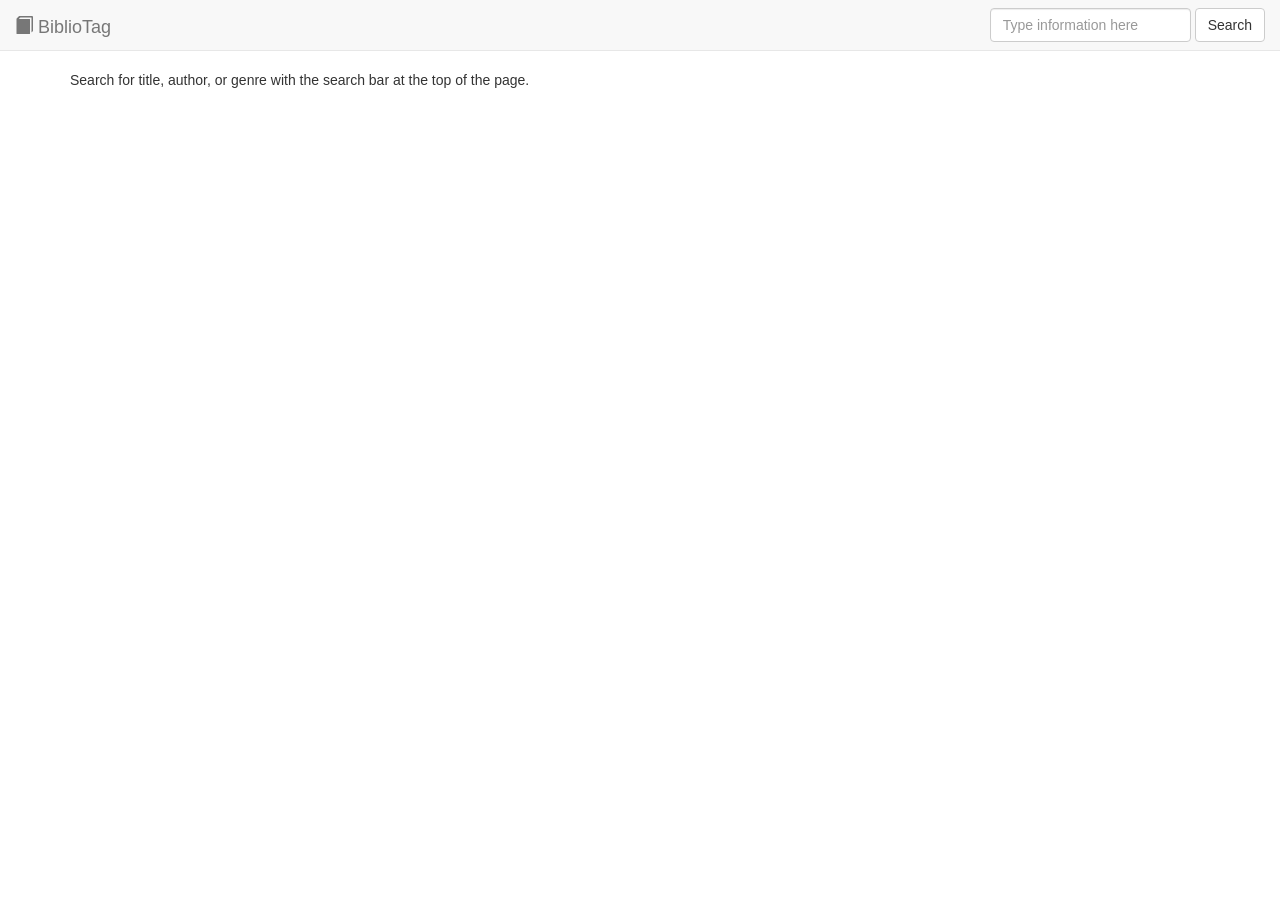
<file: index.html>
<!DOCTYPE html>
<html lang="en">

<head>
  <meta charset="utf-8">
  <meta http-equiv="X-UA-Compatible" content="IE=edge">
  <meta name="viewport" content="width=device-width, initial-scale=1">
  <title>BiblioTag</title>

  <!-- Bootstrap -->
  <link href="css/bootstrap.min.css" rel="stylesheet">
  <link href="css/style.css" rel="stylesheet">

  <!-- HTML5 shim and Respond.js for IE8 support of HTML5 elements and media queries -->
  <!-- WARNING: Respond.js doesn't work if you view the page via file:// -->
  <!--[if lt IE 9]>
      <script src="https://oss.maxcdn.com/html5shiv/3.7.2/html5shiv.min.js"></script>
      <script src="https://oss.maxcdn.com/respond/1.4.2/respond.min.js"></script>
    <![endif]-->
</head>

<body>
  <nav class="navbar navbar-default navbar-fixed-top">
    <div class="container-fluid">
      <!-- Brand and toggle get grouped for better mobile display -->
      <div class="navbar-header">
        <button type="button" class="navbar-toggle collapsed" data-toggle="collapse" data-target="#bs-example-navbar-collapse-1">
          <span class="sr-only">Toggle navigation</span>
          <span class="icon-bar"></span>
          <span class="icon-bar"></span>
          <span class="icon-bar"></span>
        </button>
        <a class="navbar-brand" href="#"><span class="glyphicon glyphicon-book" aria-hidden="true"></span> BiblioTag</a>
      </div>

      <!-- Collect the nav links, forms, and other content for toggling -->
      <div class="collapse navbar-collapse" id="bs-example-navbar-collapse-1">
        <form class="navbar-form navbar-right" id="searchForm" role="search">
          <div class="form-group">
            <input type="text" class="form-control" id="searchText" placeholder="Type information here">
          </div>
          <button type="submit" class="btn btn-default" id="search">Search</button>
        </form>
      </div>
      <!-- /.navbar-collapse -->
    </div>
    <!-- /.container-fluid -->
  </nav>
  <div class="container">
    <p>Search for title, author, or genre with the search bar at the top of the page.</p>
  </div>
  <!-- jQuery (necessary for Bootstrap's JavaScript plugins) -->
  <script src="https://ajax.googleapis.com/ajax/libs/jquery/1.11.2/jquery.min.js"></script>
  <!-- Include all compiled plugins (below), or include individual files as needed -->
  <script src="js/bootstrap.min.js"></script>
  <script src="js/query.js"></script>
</body>

</html>
</file>
<file: css/style.css>
body {
  padding-top: 70px;
}
</file>
